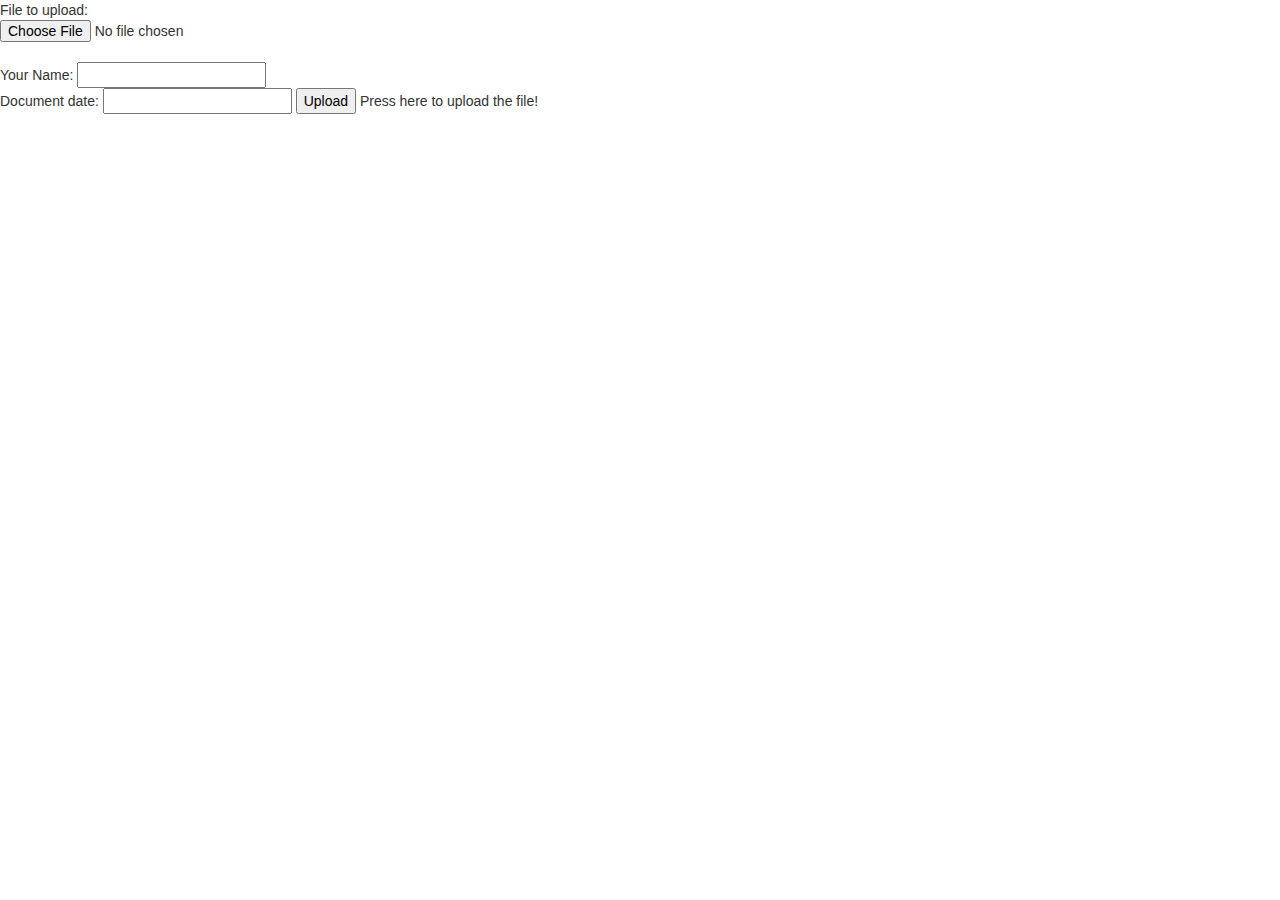
<file: src/main/resources/static/noangular.html>
<html >
<head>
  <meta charset="utf8" />
  <title>Document Archive</title>
  <link rel="stylesheet" href="styles/bootstrap.min.css">
</head>
<body>
	<form method="POST" enctype="multipart/form-data" action="/archive/upload">
		File to upload: <input type="file" name="file"><br /> 
		Your Name: <input type="text" name="name"><br /> 
		Document date: <input type="text" name="date">
		<input type="submit" value="Upload"> Press here to upload the file!
	</form>
</body>
</html>
</file>
